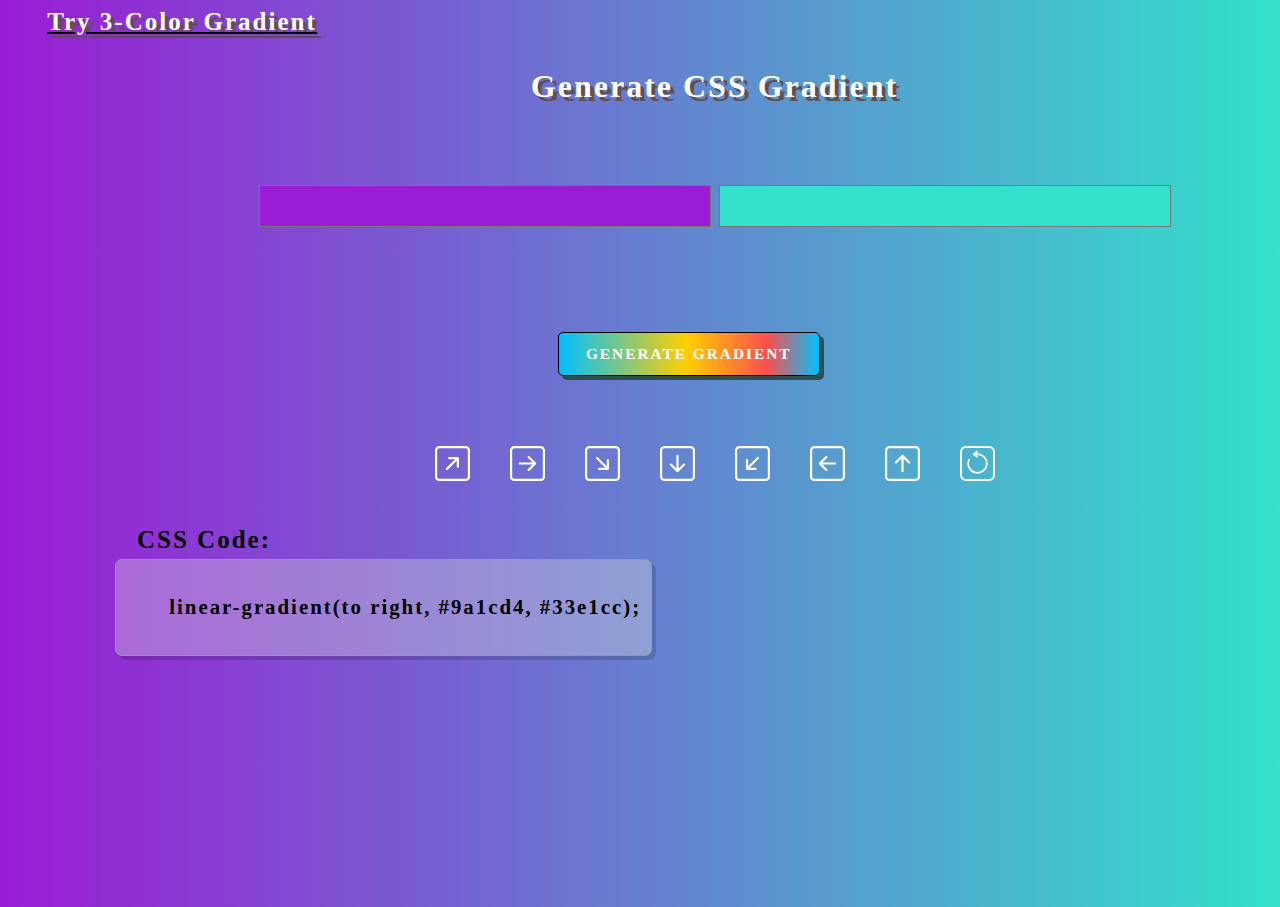
<file: index.html>
<!DOCTYPE html>
<html lang="en">
<head>
  <meta charset="UTF-8">
  <meta name="viewport" content="width=device-width, initial-scale=1.0">
 
  <title>Gradient Generator</title>
  <link href="style.css" rel="stylesheet">
  
</head>
<body class="bod">
  <div class="header">
    <a href="index_2.html">Try 3-Color Gradient</a>
  </div>
    <p id="title">Generate CSS Gradient</p>

   <div class="main">
    <input type="color" value="#9A1CD4" class="html5colorpicker">
    <input type="color" value="#33E1CC" class="html5colorpicker_one">

   </div> 
   <a href="#" onclick="return Color()" class="rainbow-button">GENERATE GRADIENT</a>

   <div id="grid">
     <div class="options"><svg class="icon" xmlns="http://www.w3.org/2000/svg" width="35" height="35" fill="currentColor" class="bi bi-arrow-up-right-square" viewBox="0 0 16 16">
      <path fill-rule="evenodd" d="M15 2a1 1 0 0 0-1-1H2a1 1 0 0 0-1 1v12a1 1 0 0 0 1 1h12a1 1 0 0 0 1-1V2zM0 2a2 2 0 0 1 2-2h12a2 2 0 0 1 2 2v12a2 2 0 0 1-2 2H2a2 2 0 0 1-2-2V2zm5.854 8.803a.5.5 0 1 1-.708-.707L9.243 6H6.475a.5.5 0 1 1 0-1h3.975a.5.5 0 0 1 .5.5v3.975a.5.5 0 1 1-1 0V6.707l-4.096 4.096z"/>
    </svg></div>
     <div class="options"><svg class="icon" xmlns="http://www.w3.org/2000/svg" width="35" height="35" fill="currentColor" class="bi bi-arrow-right-square" viewBox="0 0 16 16">
      <path fill-rule="evenodd" d="M15 2a1 1 0 0 0-1-1H2a1 1 0 0 0-1 1v12a1 1 0 0 0 1 1h12a1 1 0 0 0 1-1V2zM0 2a2 2 0 0 1 2-2h12a2 2 0 0 1 2 2v12a2 2 0 0 1-2 2H2a2 2 0 0 1-2-2V2zm4.5 5.5a.5.5 0 0 0 0 1h5.793l-2.147 2.146a.5.5 0 0 0 .708.708l3-3a.5.5 0 0 0 0-.708l-3-3a.5.5 0 1 0-.708.708L10.293 7.5H4.5z"/>
    </svg></div>
     <div class="options"><svg class="icon" xmlns="http://www.w3.org/2000/svg" width="35" height="35" fill="currentColor" class="bi bi-arrow-down-right-square" viewBox="0 0 16 16">
      <path fill-rule="evenodd" d="M15 2a1 1 0 0 0-1-1H2a1 1 0 0 0-1 1v12a1 1 0 0 0 1 1h12a1 1 0 0 0 1-1V2zM0 2a2 2 0 0 1 2-2h12a2 2 0 0 1 2 2v12a2 2 0 0 1-2 2H2a2 2 0 0 1-2-2V2zm5.854 3.146a.5.5 0 1 0-.708.708L9.243 9.95H6.475a.5.5 0 1 0 0 1h3.975a.5.5 0 0 0 .5-.5V6.475a.5.5 0 1 0-1 0v2.768L5.854 5.146z"/>
    </svg></div>
     <div class="options"><svg class="icon" xmlns="http://www.w3.org/2000/svg" width="35" height="35" fill="currentColor" class="bi bi-arrow-down-square" viewBox="0 0 16 16">
      <path fill-rule="evenodd" d="M15 2a1 1 0 0 0-1-1H2a1 1 0 0 0-1 1v12a1 1 0 0 0 1 1h12a1 1 0 0 0 1-1V2zM0 2a2 2 0 0 1 2-2h12a2 2 0 0 1 2 2v12a2 2 0 0 1-2 2H2a2 2 0 0 1-2-2V2zm8.5 2.5a.5.5 0 0 0-1 0v5.793L5.354 8.146a.5.5 0 1 0-.708.708l3 3a.5.5 0 0 0 .708 0l3-3a.5.5 0 0 0-.708-.708L8.5 10.293V4.5z"/>
    </svg></div>
     <div class="options"><svg class="icon" xmlns="http://www.w3.org/2000/svg" width="35" height="35" fill="currentColor" class="bi bi-arrow-down-left-square" viewBox="0 0 16 16">
      <path fill-rule="evenodd" d="M15 2a1 1 0 0 0-1-1H2a1 1 0 0 0-1 1v12a1 1 0 0 0 1 1h12a1 1 0 0 0 1-1V2zM0 2a2 2 0 0 1 2-2h12a2 2 0 0 1 2 2v12a2 2 0 0 1-2 2H2a2 2 0 0 1-2-2V2zm10.096 3.146a.5.5 0 1 1 .707.708L6.707 9.95h2.768a.5.5 0 1 1 0 1H5.5a.5.5 0 0 1-.5-.5V6.475a.5.5 0 1 1 1 0v2.768l4.096-4.097z"/>
    </svg></div>
     <div class="options"><svg class="icon" xmlns="http://www.w3.org/2000/svg" width="35" height="35" fill="currentColor" class="bi bi-arrow-left-square" viewBox="0 0 16 16">
      <path fill-rule="evenodd" d="M15 2a1 1 0 0 0-1-1H2a1 1 0 0 0-1 1v12a1 1 0 0 0 1 1h12a1 1 0 0 0 1-1V2zM0 2a2 2 0 0 1 2-2h12a2 2 0 0 1 2 2v12a2 2 0 0 1-2 2H2a2 2 0 0 1-2-2V2zm11.5 5.5a.5.5 0 0 1 0 1H5.707l2.147 2.146a.5.5 0 0 1-.708.708l-3-3a.5.5 0 0 1 0-.708l3-3a.5.5 0 1 1 .708.708L5.707 7.5H11.5z"/>
    </svg></div>
     <div class="options"><svg class="icon" xmlns="http://www.w3.org/2000/svg" width="35" height="35" fill="currentColor" class="bi bi-arrow-up-square" viewBox="0 0 16 16">
      <path fill-rule="evenodd" d="M15 2a1 1 0 0 0-1-1H2a1 1 0 0 0-1 1v12a1 1 0 0 0 1 1h12a1 1 0 0 0 1-1V2zM0 2a2 2 0 0 1 2-2h12a2 2 0 0 1 2 2v12a2 2 0 0 1-2 2H2a2 2 0 0 1-2-2V2zm8.5 9.5a.5.5 0 0 1-1 0V5.707L5.354 7.854a.5.5 0 1 1-.708-.708l3-3a.5.5 0 0 1 .708 0l3 3a.5.5 0 0 1-.708.708L8.5 5.707V11.5z"/>
    </svg></div>  
    <div class="options">
      <svg class="icon" id="round_icon" xmlns="http://www.w3.org/2000/svg" width="35" height="35" fill="currentColor" class="bi bi-arrow-counterclockwise" viewBox="0 0 16 16">
        <path fill-rule="evenodd" d="M8 3a5 5 0 1 1-4.546 2.914.5.5 0 0 0-.908-.417A6 6 0 1 0 8 2v1z"/>
        <path d="M8 4.466V.534a.25.25 0 0 0-.41-.192L5.23 2.308a.25.25 0 0 0 0 .384l2.36 1.966A.25.25 0 0 0 8 4.466z"/>
      </svg>
    </div>
   </div>
      
   <p class="code">CSS Code:</p>
   <pre>
    <code>
      linear-gradient(to right, #9a1cd4, #33e1cc);
    </code>
  </pre>


   <script src="script.js"></script>
  </body>
</html>
</file>
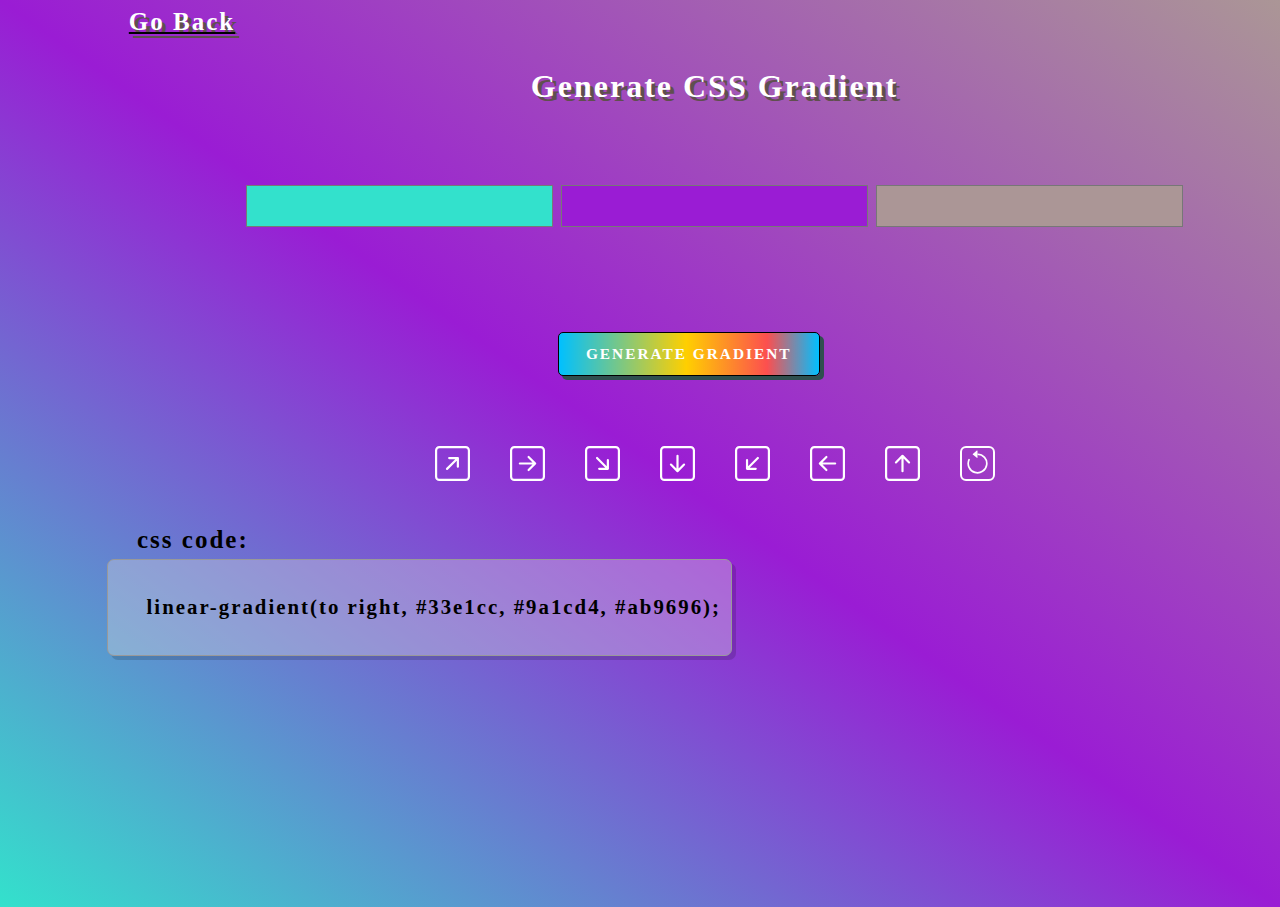
<file: index_2.html>
<!DOCTYPE html>
<html lang="en">
<head>
  <meta charset="UTF-8">
  <meta name="viewport" content="width=device-width, initial-scale=1.0">
 
  <title>Gradient Generator</title>
  <link href="style.css" rel="stylesheet">
  
</head>
<body class="bod">
  <div class="header">
    <a href="index.html">Go Back</a>
  </div>
    <p id="title">Generate CSS Gradient</p>

   <div class="main">
    <input type="color" value="#33E1CC" class="html5colorpicker">
    <input type="color" value="#9A1CD4" class="html5colorpicker_one">
    <input type="color" value="#AB9696" class="html5colorpicker_two">


   </div> 
   <a href="#" onclick="return Color()" class="rainbow-button">GENERATE GRADIENT</a>

   <div id="grid">
     <div class="options"><svg class="icon" xmlns="http://www.w3.org/2000/svg" width="35" height="35" fill="currentColor" class="bi bi-arrow-up-right-square" viewBox="0 0 16 16">
      <path fill-rule="evenodd" d="M15 2a1 1 0 0 0-1-1H2a1 1 0 0 0-1 1v12a1 1 0 0 0 1 1h12a1 1 0 0 0 1-1V2zM0 2a2 2 0 0 1 2-2h12a2 2 0 0 1 2 2v12a2 2 0 0 1-2 2H2a2 2 0 0 1-2-2V2zm5.854 8.803a.5.5 0 1 1-.708-.707L9.243 6H6.475a.5.5 0 1 1 0-1h3.975a.5.5 0 0 1 .5.5v3.975a.5.5 0 1 1-1 0V6.707l-4.096 4.096z"/>
    </svg></div>
     <div class="options"><svg class="icon" xmlns="http://www.w3.org/2000/svg" width="35" height="35" fill="currentColor" class="bi bi-arrow-right-square" viewBox="0 0 16 16">
      <path fill-rule="evenodd" d="M15 2a1 1 0 0 0-1-1H2a1 1 0 0 0-1 1v12a1 1 0 0 0 1 1h12a1 1 0 0 0 1-1V2zM0 2a2 2 0 0 1 2-2h12a2 2 0 0 1 2 2v12a2 2 0 0 1-2 2H2a2 2 0 0 1-2-2V2zm4.5 5.5a.5.5 0 0 0 0 1h5.793l-2.147 2.146a.5.5 0 0 0 .708.708l3-3a.5.5 0 0 0 0-.708l-3-3a.5.5 0 1 0-.708.708L10.293 7.5H4.5z"/>
    </svg></div>
     <div class="options"><svg class="icon" xmlns="http://www.w3.org/2000/svg" width="35" height="35" fill="currentColor" class="bi bi-arrow-down-right-square" viewBox="0 0 16 16">
      <path fill-rule="evenodd" d="M15 2a1 1 0 0 0-1-1H2a1 1 0 0 0-1 1v12a1 1 0 0 0 1 1h12a1 1 0 0 0 1-1V2zM0 2a2 2 0 0 1 2-2h12a2 2 0 0 1 2 2v12a2 2 0 0 1-2 2H2a2 2 0 0 1-2-2V2zm5.854 3.146a.5.5 0 1 0-.708.708L9.243 9.95H6.475a.5.5 0 1 0 0 1h3.975a.5.5 0 0 0 .5-.5V6.475a.5.5 0 1 0-1 0v2.768L5.854 5.146z"/>
    </svg></div>
     <div class="options"><svg class="icon" xmlns="http://www.w3.org/2000/svg" width="35" height="35" fill="currentColor" class="bi bi-arrow-down-square" viewBox="0 0 16 16">
      <path fill-rule="evenodd" d="M15 2a1 1 0 0 0-1-1H2a1 1 0 0 0-1 1v12a1 1 0 0 0 1 1h12a1 1 0 0 0 1-1V2zM0 2a2 2 0 0 1 2-2h12a2 2 0 0 1 2 2v12a2 2 0 0 1-2 2H2a2 2 0 0 1-2-2V2zm8.5 2.5a.5.5 0 0 0-1 0v5.793L5.354 8.146a.5.5 0 1 0-.708.708l3 3a.5.5 0 0 0 .708 0l3-3a.5.5 0 0 0-.708-.708L8.5 10.293V4.5z"/>
    </svg></div>
     <div class="options"><svg class="icon" xmlns="http://www.w3.org/2000/svg" width="35" height="35" fill="currentColor" class="bi bi-arrow-down-left-square" viewBox="0 0 16 16">
      <path fill-rule="evenodd" d="M15 2a1 1 0 0 0-1-1H2a1 1 0 0 0-1 1v12a1 1 0 0 0 1 1h12a1 1 0 0 0 1-1V2zM0 2a2 2 0 0 1 2-2h12a2 2 0 0 1 2 2v12a2 2 0 0 1-2 2H2a2 2 0 0 1-2-2V2zm10.096 3.146a.5.5 0 1 1 .707.708L6.707 9.95h2.768a.5.5 0 1 1 0 1H5.5a.5.5 0 0 1-.5-.5V6.475a.5.5 0 1 1 1 0v2.768l4.096-4.097z"/>
    </svg></div>
     <div class="options"><svg class="icon" xmlns="http://www.w3.org/2000/svg" width="35" height="35" fill="currentColor" class="bi bi-arrow-left-square" viewBox="0 0 16 16">
      <path fill-rule="evenodd" d="M15 2a1 1 0 0 0-1-1H2a1 1 0 0 0-1 1v12a1 1 0 0 0 1 1h12a1 1 0 0 0 1-1V2zM0 2a2 2 0 0 1 2-2h12a2 2 0 0 1 2 2v12a2 2 0 0 1-2 2H2a2 2 0 0 1-2-2V2zm11.5 5.5a.5.5 0 0 1 0 1H5.707l2.147 2.146a.5.5 0 0 1-.708.708l-3-3a.5.5 0 0 1 0-.708l3-3a.5.5 0 1 1 .708.708L5.707 7.5H11.5z"/>
    </svg></div>
     <div class="options"><svg class="icon" xmlns="http://www.w3.org/2000/svg" width="35" height="35" fill="currentColor" class="bi bi-arrow-up-square" viewBox="0 0 16 16">
      <path fill-rule="evenodd" d="M15 2a1 1 0 0 0-1-1H2a1 1 0 0 0-1 1v12a1 1 0 0 0 1 1h12a1 1 0 0 0 1-1V2zM0 2a2 2 0 0 1 2-2h12a2 2 0 0 1 2 2v12a2 2 0 0 1-2 2H2a2 2 0 0 1-2-2V2zm8.5 9.5a.5.5 0 0 1-1 0V5.707L5.354 7.854a.5.5 0 1 1-.708-.708l3-3a.5.5 0 0 1 .708 0l3 3a.5.5 0 0 1-.708.708L8.5 5.707V11.5z"/>
    </svg></div>  
    <div class="options">
      <svg class="icon" id="round_icon" xmlns="http://www.w3.org/2000/svg" width="35" height="35" fill="currentColor" class="bi bi-arrow-counterclockwise" viewBox="0 0 16 16">
        <path fill-rule="evenodd" d="M8 3a5 5 0 1 1-4.546 2.914.5.5 0 0 0-.908-.417A6 6 0 1 0 8 2v1z"/>
        <path d="M8 4.466V.534a.25.25 0 0 0-.41-.192L5.23 2.308a.25.25 0 0 0 0 .384l2.36 1.966A.25.25 0 0 0 8 4.466z"/>
      </svg>
    </div>
   </div>
   <p class="code">css code:</p>
   <pre>
   <code>
    linear-gradient(to right, #33e1cc, #9a1cd4, #ab9696);
  </code>
</pre>
   <script src="3_gradient.js"></script>
  </body>
</html>
</file>
<file: style.css>
*, *::before, *::after {
    box-sizing: border-box;
    font-weight: bolder;
    font-size: 25px;
    font-family: cursive;
      letter-spacing: 2px;
  }

body{
    padding: 0;
    margin-left: 15%;
    width: 1045px;
    height: 99vh;

  }


.main{
    margin:50px;
    display: flex;
    flex-direction: row;
    align-items: center;
    justify-content: center;
 }

#title{
  font-size: xx-large;
    font-weight: revert;
    font-family: cursive;
    color: #FFF;
    display: flex;
    align-items: center;
    justify-content: center;
    text-shadow: 4px 4px #604f4f;
}
.bod .header{
  text-shadow: 4px 4px #604f4f;
  text-decoration: underline;
     margin-left: -1065px; 
    font-family: monospace !important;
}
.html5colorpicker{
  margin-bottom: 50px; 
  margin-top: 25px;
  width: 460px;
  height: 52px;
  background-color: transparent;
  border:none;
 
}
.html5colorpicker_one{
  margin-bottom: 50px; 
  margin-top: 25px;
  width: 460px;
  height: 52px;
  background-color: transparent;
  border:none;
}
.html5colorpicker_two{
  margin-bottom: 50px; 
  margin-top: 25px;
  width: 460px;
  height: 52px;
  background-color: transparent;
  border:none;
}

.bod a {
  text-decoration:none;
  color:#FFF;
  display: flex;
  justify-content: center;
  align-items: center;
}
.bod .rainbow-button {
  width:calc(20vw + 6px);
  height:calc(3vw + 6px);
  margin-left: 35%;
  background-image: linear-gradient(90deg, #00C0FF 0%, #FFCF00 49%, #FC4F4F 80%, #00C0FF 100%);
  border-radius:5px;
  border: 1px solid black;
  text-transform:uppercase;
  font-size:1.2vw;
  font-weight:bold;
  box-shadow: 4px 4px darkslategrey;
}
.bod .rainbow-button:hover::after {
  /* content:attr(alt); */
  width:20vw;
  height:3vw;
}
.bod .rainbow-button:hover {
  animation:slidebg 2s linear infinite;
}

@keyframes slidebg {
  to {
    background-position:20vw;
  }
}
.icon{
  color: white;
  cursor: pointer;
}

#grid{
    display: grid;
    grid-auto-flow: column;
    justify-content: center;
  }
 #grid > * {
  margin: 20px;
  margin-top: 70px;
  }
 
.options{
  display: flex;
  align-items: center;
  justify-content: center;
  }

#round_icon{
  border: 2px solid white;
  padding: 2px;
  border-radius: 6px;
}

code{
  background-color: #e0dfdf57;
    border: 1px solid #999;
    display: inline-block;
    padding: 10px;
    font-size: smaller;
    border-radius: 7px;
    box-shadow: 4px 4px #00000026;
    font-family: fangsong;
    margin-left: -110px;
    margin-top: 80px;
}
.code{
  margin-bottom: -100px;
    margin-left: -55px;
}
</file>
